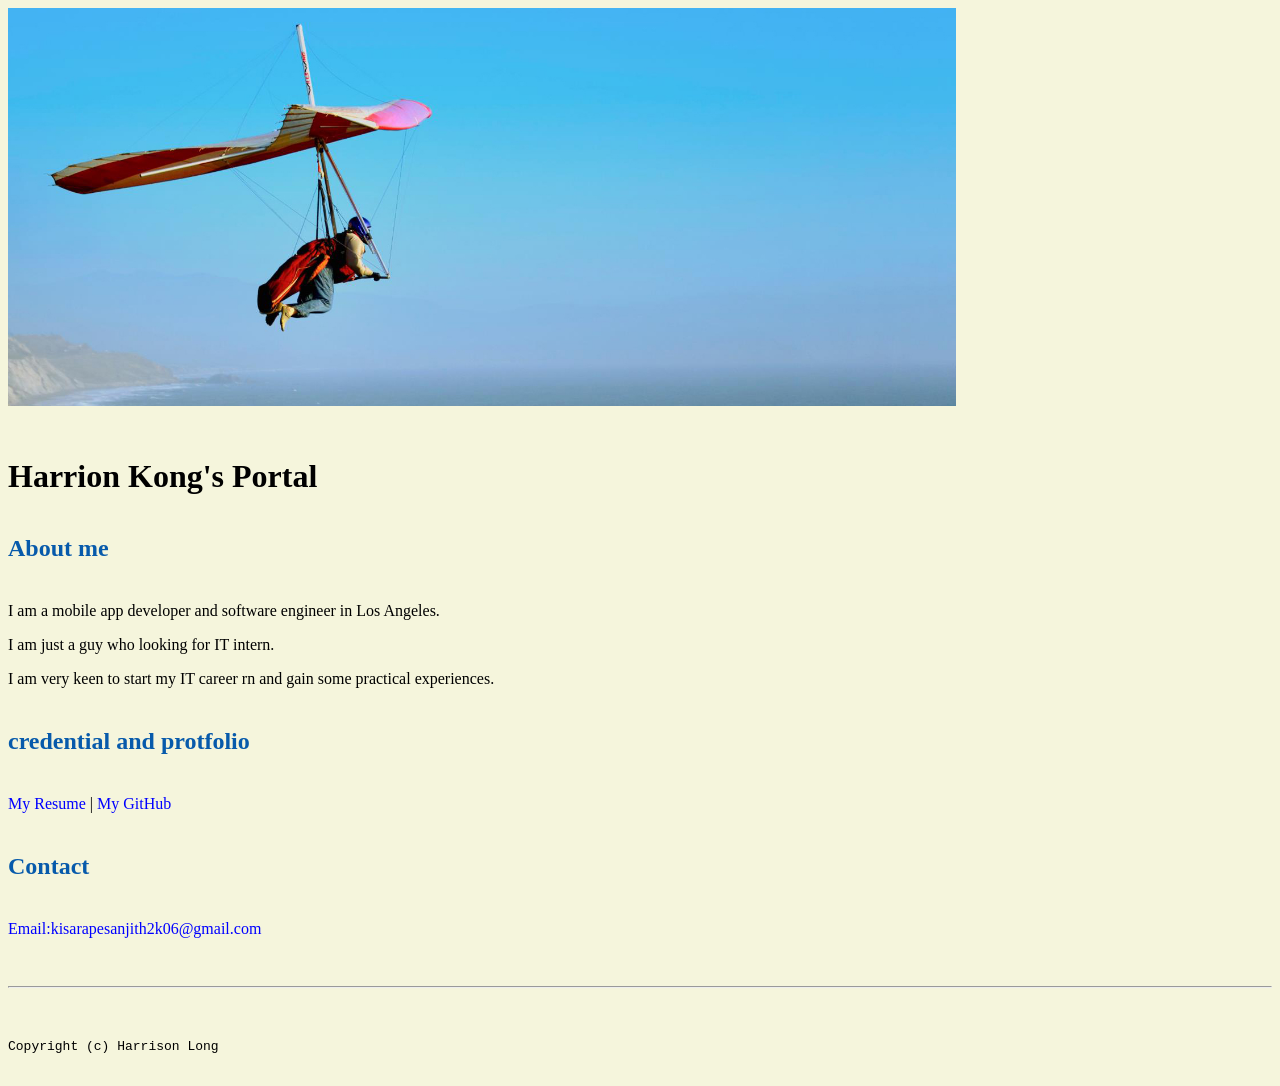
<file: index.html>
<!doctype html>

<!-- this is a comment for human! -->

<html lang="en">

  <header>
    <link rel="stylesheet" href="/css/master.css">
    <title>MySelf</title>
    <link rel="FaviconIcon" href="favicon.ico" type="image/x-icon">
    <link rel="shortcut" href="favicon.ico" type="image/x-icon">
    <meta name="viewport" content="width-device-width, initial-scale-1,shrink-to-fit-no ">
    <meta name="name" content="Kisara-Pesanjith's Portal">
    <meta name="robots" content="noindex, nofollow">
  </header>

  <body>
    <img src="images/banner.jpg" alt="" width="75%">
    <h1>Harrion Kong's Portal</h1>
    <h2>About me</h2>
    <p>I am a mobile app developer and software engineer in Los Angeles.</p>
    <p>I am just a guy who looking for IT intern.</p>
    <p>I am very keen to start my IT career rn and gain some practical experiences.</p>
    <h2>credential and protfolio</h2>

    <p><a href="resume.html">My Resume</a> | <a href="https://github.com">My GitHub</a></p>
    <h2>Contact</h2>

    <p><a href="mailto:kisarapesanjith2k06@gmail.com">Email:kisarapesanjith2k06@gmail.com</a></p>
  </body>

  <footer>
    <hr>
    <code>Copyright (c) Harrison Long</code>
  </footer>

</html>
</file>
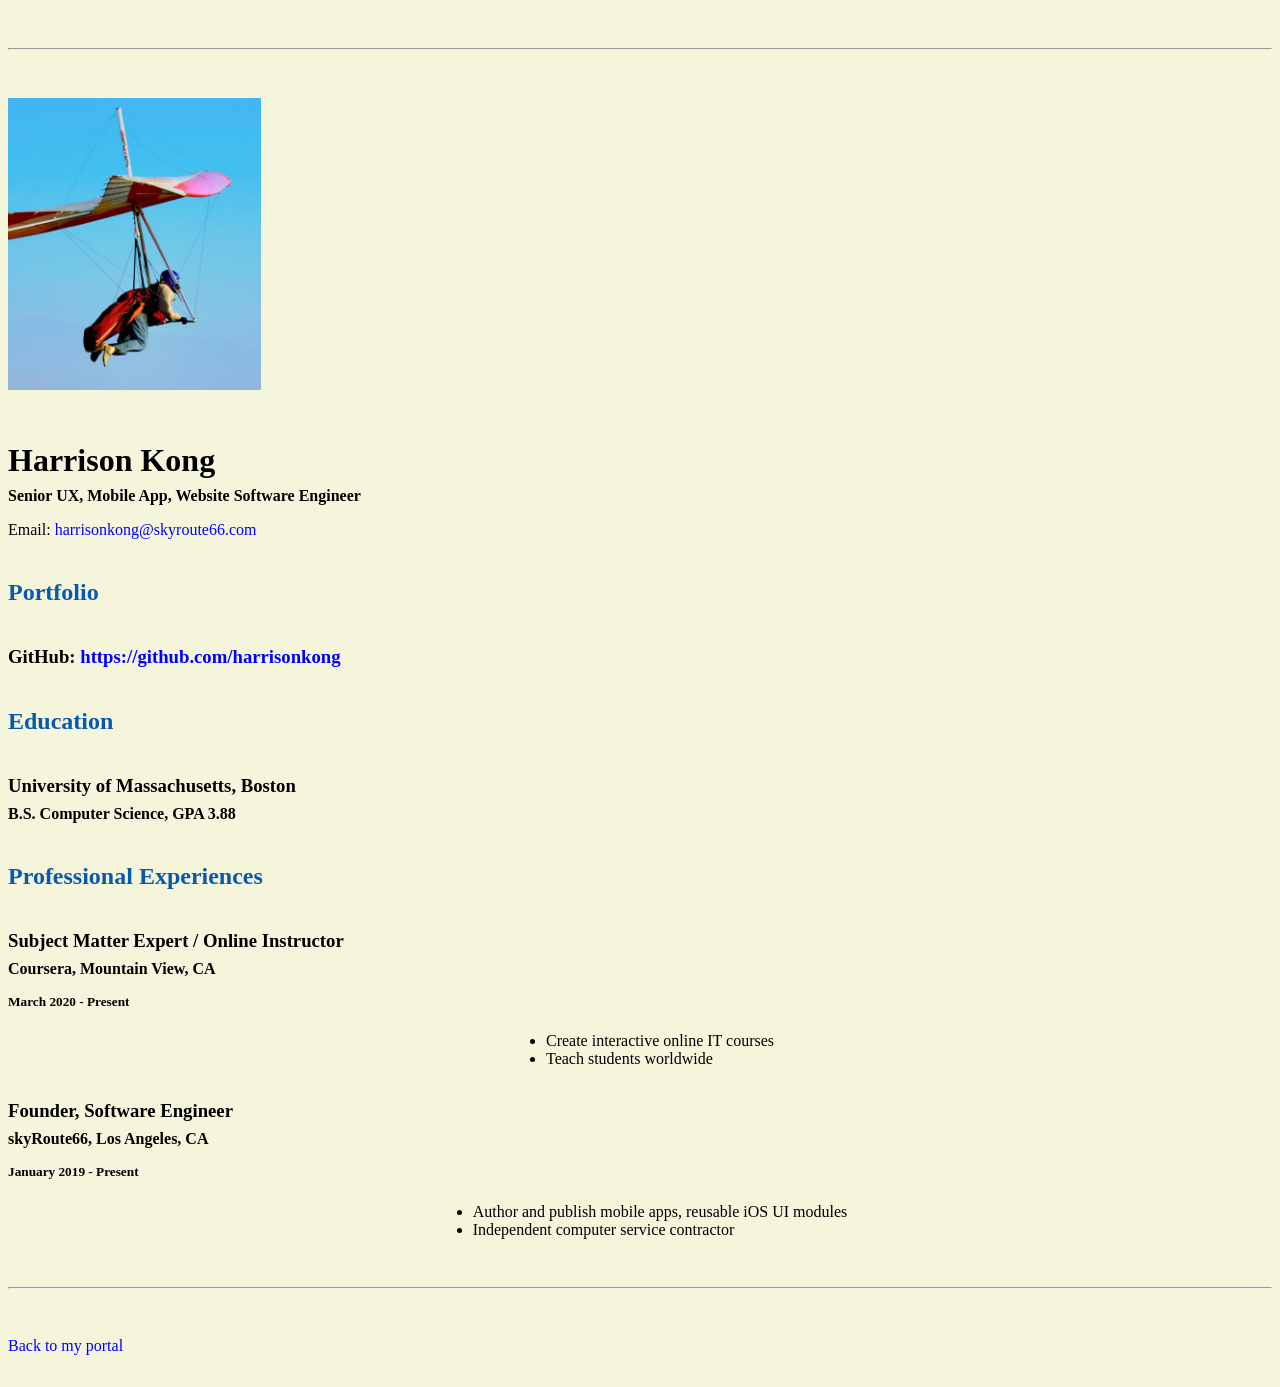
<file: resume.html>
<!doctype html>

<!-- this is a comment for human! -->

<html lang="en">

  <header>
    <link rel="stylesheet" href="/css/master.css">
    <title>Harrison Kong's Resume</title>
    <link rel="FaviconIcon" href="favicon.ico" type="image/x-icon">
    <link rel="shortcut" href="favicon.ico" type="image/x-icon">
    <meta name="viewport" content="width-device-width, initial-scale-1,shrink-to-fit-no ">
    <meta name="name" content="Kisara-Pesanjith's Portal">
    <meta name="robots" content="noindex, nofollow">
  </header>

  <body>
    <hr>

    <img src="images/headshot.jpg" alt="Harrison Kong's headshot" width="20%">

    <h1>Harrison Kong</h1>
    <h4>Senior UX, Mobile App, Website Software Engineer</h4>

    <p>Email: <a href="mailto:kisarapesanjith2k06@skyroute66.com" target="_blank">harrisonkong@skyroute66.com</a></p>
    <!-- don't post physical address, personal phone number or other personal information on the web! -->

    <h2>Portfolio</h2>
      <h3>GitHub: <a href="https://github.com/harrisonkong" target="_blank">https://github.com/harrisonkong</a></h3>

    <h2>Education</h2>

    <h3>University of Massachusetts, Boston</h3>
    <h4>B.S. Computer Science, GPA 3.88</h4>

    <h2>Professional Experiences</h2>

    <h3>Subject Matter Expert / Online Instructor</h3>
    <h4>Coursera, Mountain View, CA</h4>
    <h5>March 2020 - Present</h5>
      <ul>
        <li>Create interactive online IT courses</li>
        <li>Teach students worldwide</li>
      </ul>

    <h3>Founder, Software Engineer</h3>
    <h4>skyRoute66, Los Angeles, CA</h4>
    <h5>January 2019 - Present</h5>
      <ul>
        <li>Author and publish mobile apps, reusable iOS UI modules</li>
        <li>Independent computer service contractor</li>
      </ul>
  </body>

  <footer>
  <hr>
  <p><a href="index.html">Back to my portal</a><p>
  </footer>

</html>
</file>
<file: css/master.css>
/* Cascading stylesheet for the website */

/* Text inside these asterisks and slashes are comments for human */

  a {
    color: blue;/* set the text color to blue here */
    text-decoration: none; /* This means we do not want hyperlinks to be underlined */
  }

  a:hover {
    color: red;/* set the text color to red here */
    text-decoration: none; /* This means we do not want hyperlinks to be underlined */
  }

  body {
    background-color: beige;/* set the background color here */
    color: black;/* set the text color to black here */
    font-family:Arial, Helvetica, sans-serif/* set the font here */
    text-align: center;/* set the text alignment here */
   }

  footer {
    margin-top: 2rem;
    margin-bottom: 2rem;
  }

  h1 {
    margin-bottom: 0.5rem;
    margin-top: 3rem;
   }

  h2 {
    color: #075AAB;/* set the text color of to #075AAB here */
    /* set both the bottom margin and top margin to 2.5rem here */
    margin-bottom: 2.5rem;
    margin-top: 2.5rem;
   }

  h3 {
    margin-bottom: 0;
    margin-top: 2rem;
  }

  h4 {
    margin-bottom: 1rem;
    margin-top: 0.5rem;
  }

  h5 {
    margin-top: 0.5rem;
  }

  hr {
    margin-bottom: 3rem;
    margin-top: 3rem;
  }

  /* this controls how the bullet points in the resume page looks */
  ul {
    display: table;
    margin: 0 auto;
    text-align: left;
  }
</file>
